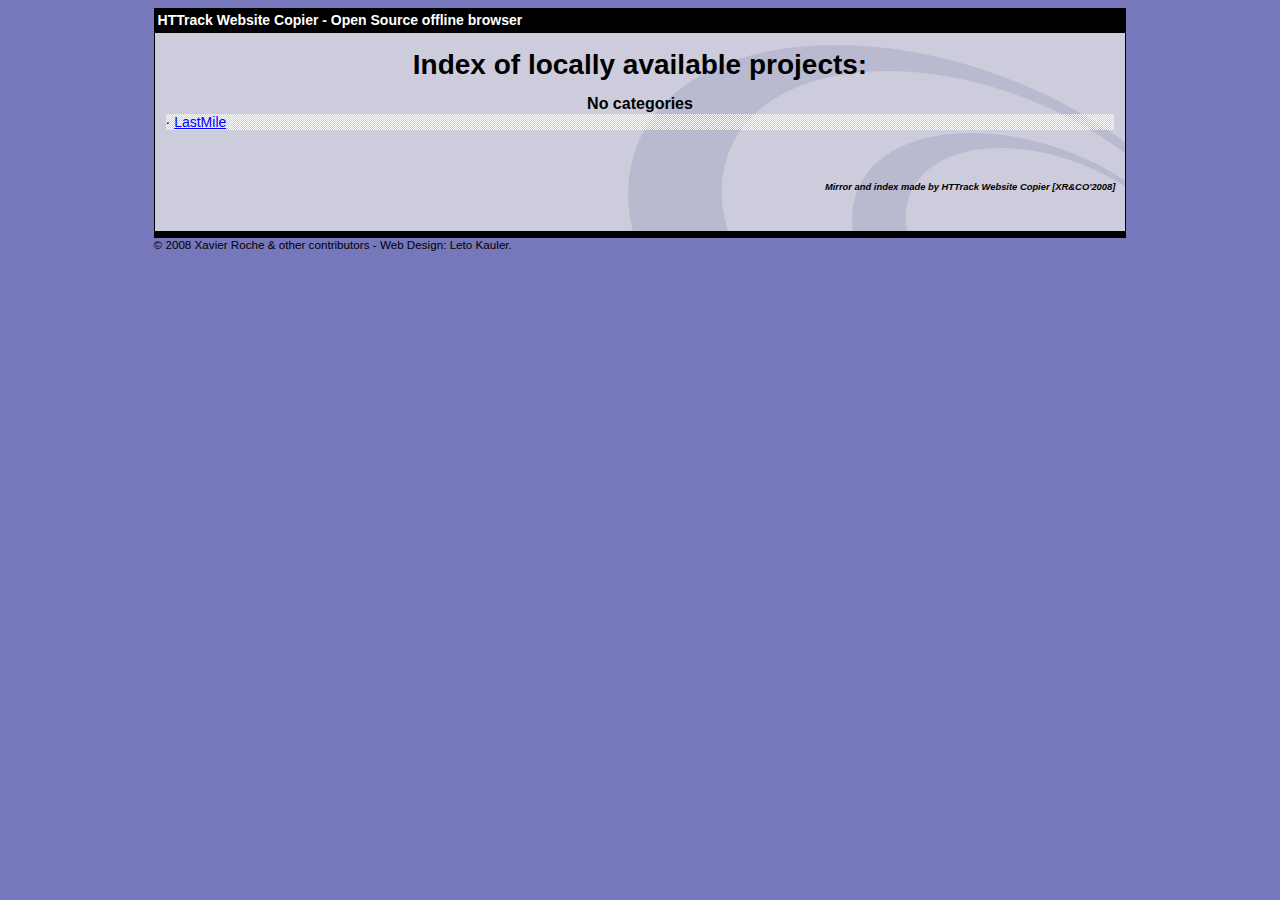
<file: index.html>
<html xmlns="http://www.w3.org/1999/xhtml" lang="en">

<head>
	<meta http-equiv="Content-Type" content="text/html; charset=utf-8" />
	<meta name="description" content="HTTrack is an easy-to-use website mirror utility. It allows you to download a World Wide website from the Internet to a local directory,building recursively all structures, getting html, images, and other files from the server to your computer. Links are rebuiltrelatively so that you can freely browse to the local site (works with any browser). You can mirror several sites together so that you can jump from one toanother. You can, also, update an existing mirror site, or resume an interrupted download. The robot is fully configurable, with an integrated help" />
	<meta name="keywords" content="httrack, HTTRACK, HTTrack, winhttrack, WINHTTRACK, WinHTTrack, offline browser, web mirror utility, aspirateur web, surf offline, web capture, www mirror utility, browse offline, local  site builder, website mirroring, aspirateur www, internet grabber, capture de site web, internet tool, hors connexion, unix, dos, windows 95, windows 98, solaris, ibm580, AIX 4.0, HTS, HTGet, web aspirator, web aspirateur, libre, GPL, GNU, free software" />
	<title>List of available projects - HTTrack Website Copier</title>
	<!-- Mirror and index made by HTTrack Website Copier/3.49-2 [XR&CO'2014] -->

	<style type="text/css">
	<!--

body {
	margin: 0;  padding: 0;  margin-bottom: 15px;  margin-top: 8px;
	background: #77b;
}
body, td {
	font: 14px "Trebuchet MS", Verdana, Arial, Helvetica, sans-serif;
	}

#subTitle {
	background: #000;  color: #fff;  padding: 4px;  font-weight: bold; 
	}

#siteNavigation a, #siteNavigation .current {
	font-weight: bold;  color: #448;
	}
#siteNavigation a:link    { text-decoration: none; }
#siteNavigation a:visited { text-decoration: none; }

#siteNavigation .current { background-color: #ccd; }

#siteNavigation a:hover   { text-decoration: none;  background-color: #fff;  color: #000; }
#siteNavigation a:active  { text-decoration: none;  background-color: #ccc; }


a:link    { text-decoration: underline;  color: #00f; }
a:visited { text-decoration: underline;  color: #000; }
a:hover   { text-decoration: underline;  color: #c00; }
a:active  { text-decoration: underline; }

#pageContent {
	clear: both;
	border-bottom: 6px solid #000;
	padding: 10px;  padding-top: 20px;
	line-height: 1.65em;
	background-image: url(backblue.gif);
	background-repeat: no-repeat;
	background-position: top right;
	}

#pageContent, #siteNavigation {
	background-color: #ccd;
	}


.imgLeft  { float: left;   margin-right: 10px;  margin-bottom: 10px; }
.imgRight { float: right;  margin-left: 10px;   margin-bottom: 10px; }

hr { height: 1px;  color: #000;  background-color: #000;  margin-bottom: 15px; }

h1 { margin: 0;  font-weight: bold;  font-size: 2em; }
h2 { margin: 0;  font-weight: bold;  font-size: 1.6em; }
h3 { margin: 0;  font-weight: bold;  font-size: 1.3em; }
h4 { margin: 0;  font-weight: bold;  font-size: 1.18em; }

.blak { background-color: #000; }
.hide { display: none; }
.tableWidth { min-width: 400px; }

.tblRegular       { border-collapse: collapse; }
.tblRegular td    { padding: 6px;  background-image: url(fade.gif);  border: 2px solid #99c; }
.tblHeaderColor, .tblHeaderColor td { background: #99c; }
.tblNoBorder td   { border: 0; }


// -->
</style>

</head>

<body>
<table width="76%" border="0" align="center" cellspacing="0" cellpadding="3" class="tableWidth">
	<tr>
	<td id="subTitle">HTTrack Website Copier - Open Source offline browser</td>
	</tr>
</table>
<table width="76%" border="0" align="center" cellspacing="0" cellpadding="0" class="tableWidth">
<tr class="blak">
<td>
	<table width="100%" border="0" align="center" cellspacing="1" cellpadding="0">
	<tr>
	<td colspan="6"> 
		<table width="100%" border="0" align="center" cellspacing="0" cellpadding="10">
		<tr> 
		<td id="pageContent"> 
<!-- ==================== End prologue ==================== -->


<h1 ALIGN=Center>Index of locally available projects:</H1>
  <table border="0" width="100%" cellspacing="1" cellpadding="0">
		<TH>
		<BR/>
			No categories
		</TH>
		<TR>
		  <TD BACKGROUND="fade.gif">
                    &middot; <A HREF="LastMile/index.html">LastMile</A>
   		  </TD>
		</TR>
	</TABLE>
	<BR>
	<H6 ALIGN="RIGHT">
         <I>Mirror and index made by HTTrack Website Copier [XR&CO'2008]</I>
	</H6>
	<!-- Mirror and index made by HTTrack Website Copier/3.49-2 [XR&CO'2014] -->
	<!-- Thanks for using HTTrack Website Copier! -->

<!-- ==================== Start epilogue ==================== -->
		</td>
		</tr>
		</table>
	</td>
	</tr>
	</table>
</td>
</tr>
</table>

<table width="76%" border="0" align="center" valign="bottom" cellspacing="0" cellpadding="0">
	<tr>
	<td id="footer"><small>&copy; 2008 Xavier Roche & other contributors - Web Design: Leto Kauler.</small></td>
	</tr>
</table>

</body>

</html>
</file>
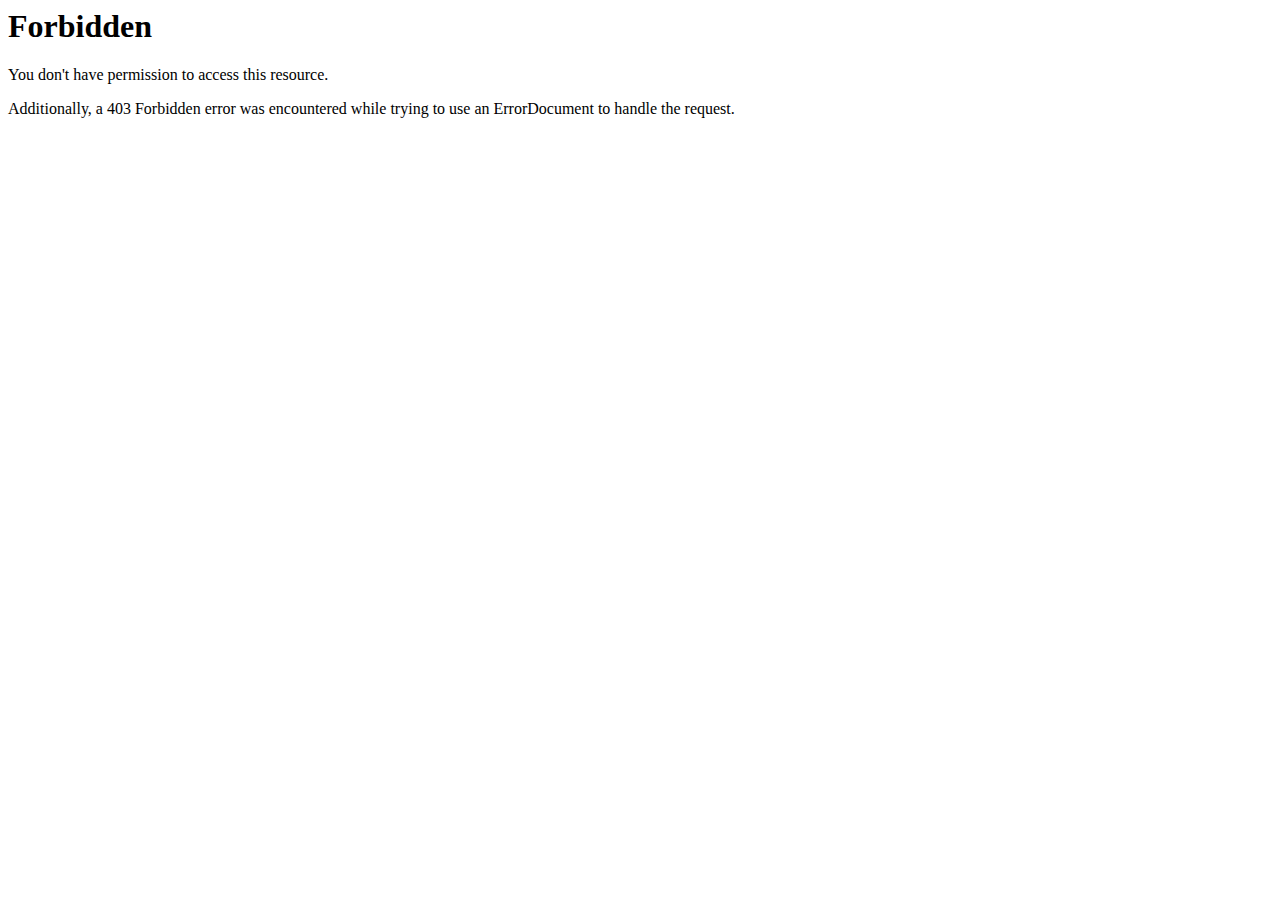
<file: LastMile/lastmileinc.ai/images/index.html>
<!DOCTYPE HTML PUBLIC "-//IETF//DTD HTML 2.0//EN">
<html><head>
<title>403 Forbidden</title>
</head><body>
<h1>Forbidden</h1>
<p>You don't have permission to access this resource.</p>
<p>Additionally, a 403 Forbidden
error was encountered while trying to use an ErrorDocument to handle the request.</p>
</body></html>
</file>
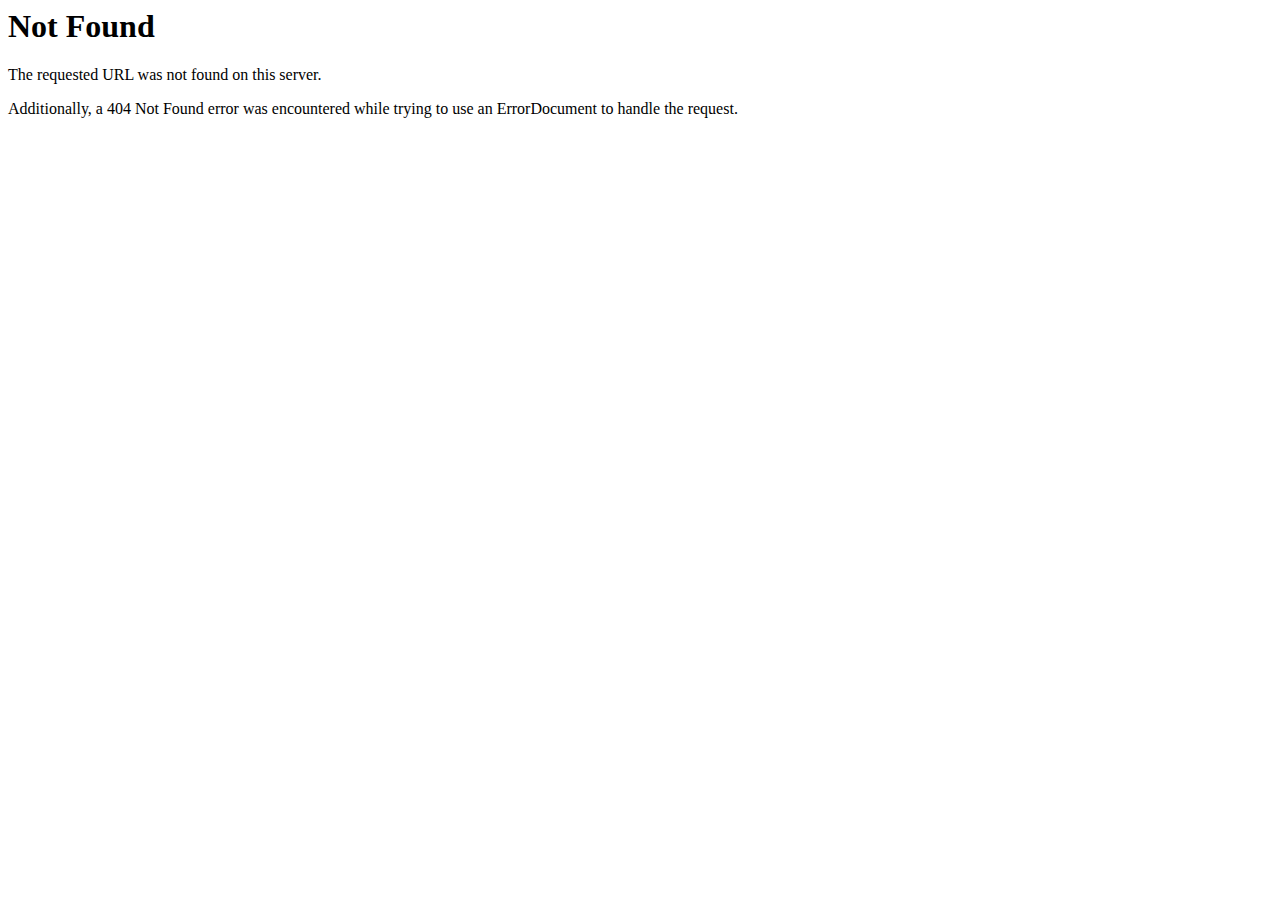
<file: LastMile/lastmileinc.ai/placeholder.html>
<!DOCTYPE HTML PUBLIC "-//IETF//DTD HTML 2.0//EN">
<html><head>
<title>404 Not Found</title>
</head><body>
<h1>Not Found</h1>
<p>The requested URL was not found on this server.</p>
<p>Additionally, a 404 Not Found
error was encountered while trying to use an ErrorDocument to handle the request.</p>
</body></html>
</file>
